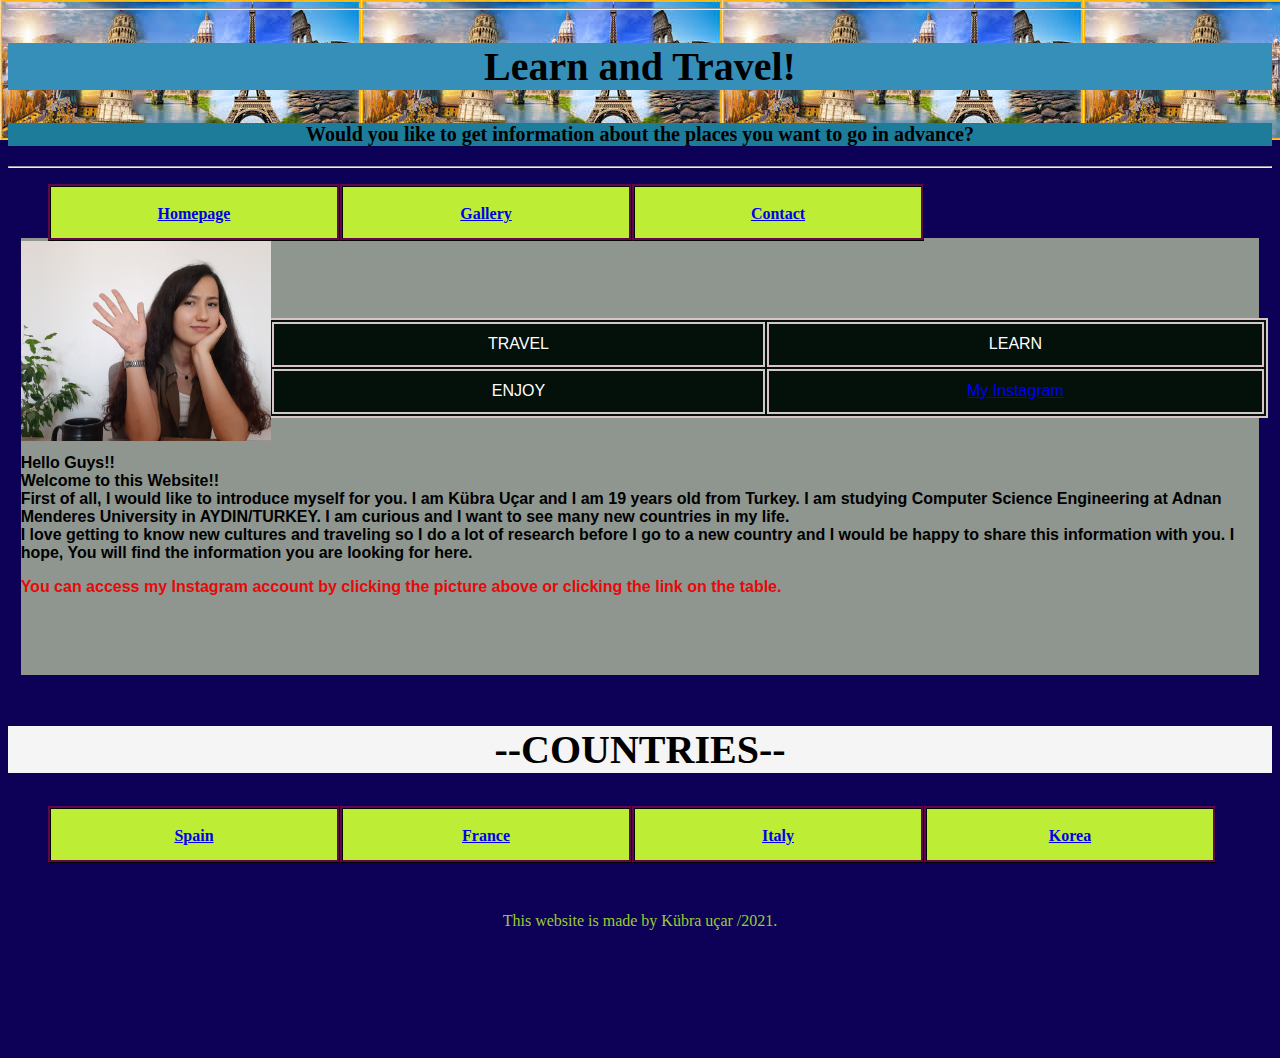
<file: index.html>
<html>
          <head>
                    <title> www.learnandtravel.com</title>
                    <link rel= "stylesheet" type="text/css" href= "css/style.css" />
                    <hr/>
                    <h2>Learn and Travel!</h2>
                    <h3>Would you like to get information about the places you want to go in advance?</h3>
                    <hr/>
                    
          </head>
                    <div id="menu">
                         <ul>
                              
                             <b><li class="baslıklar"><a href="index.html"accesskey ="1" title="" onclick="alert('Welcome to Homepage!!')">Homepage</a></li></b>
                              <b><li><a href="contact6.html"accesskey ="2" title="">Gallery</a></li></b>
                              <b><li><a href="contact5.html"accesskey ="3" title="">Contact</a></li></b>




                         </ul><br/>
</div><br/><br/>
               

<body>

   <div id = "assignmentone" ><a href="https://www.instagram.com/ucrkubra/"><img id ="pic1" src="img/itsme.jpg" alt="this is my photo"  width="250" height="200" title="my account" >  </a>
     <table><b>
          <tr>
               <td>TRAVEL</td>
               <td>LEARN</td>
     
               </td>
          </tr>
          <tr>
               <td>ENJOY</td>
               <td><a href="https://www.instagram.com/ucrkubra/"> My Instagram</a></td>
          </tr>
          </b>

     </table>
      
    <br/><br/><b>Hello Guys!!  <br/>
    Welcome to this Website!! <br/>
    First of all, I would like to introduce myself for you. I am Kübra Uçar and I am 19 years old from Turkey. 
    I am studying Computer Science Engineering at Adnan Menderes
    University in AYDIN/TURKEY. 
    I am curious and I want to see many new countries in my life.
    <br/>
     I love getting to know new cultures and traveling so I do a lot of research before I go to a new country and I would be happy to share this information with you. 
     I hope, You will find the information you are looking for here. 
     <p id="w"> You can access my Instagram account by clicking the picture above or clicking the link on the table.</p></b>
   </div><br/>

   <h2 id="id">--COUNTRIES--</h2>
   
</body>


<div id="menu">
     <ul>
          <b><li><a href="contact.html"accesskey ="1" title="">Spain</a></li></b>
          <b><li><a href="contact2.html"accesskey ="2" title="">France</a></li></b>
          <b><li><a href="contact3.html"accesskey ="3" title="">Italy</a></li></b>
          <b><li><a href="contact4.html"accesskey ="4" title="">Korea</a></li></b>



     </ul><br/>
</div><br/><br/>
<br/><br/>


<p id="madeby">This website is made by Kübra uçar /2021.</p>





</body>
</html>
</file>
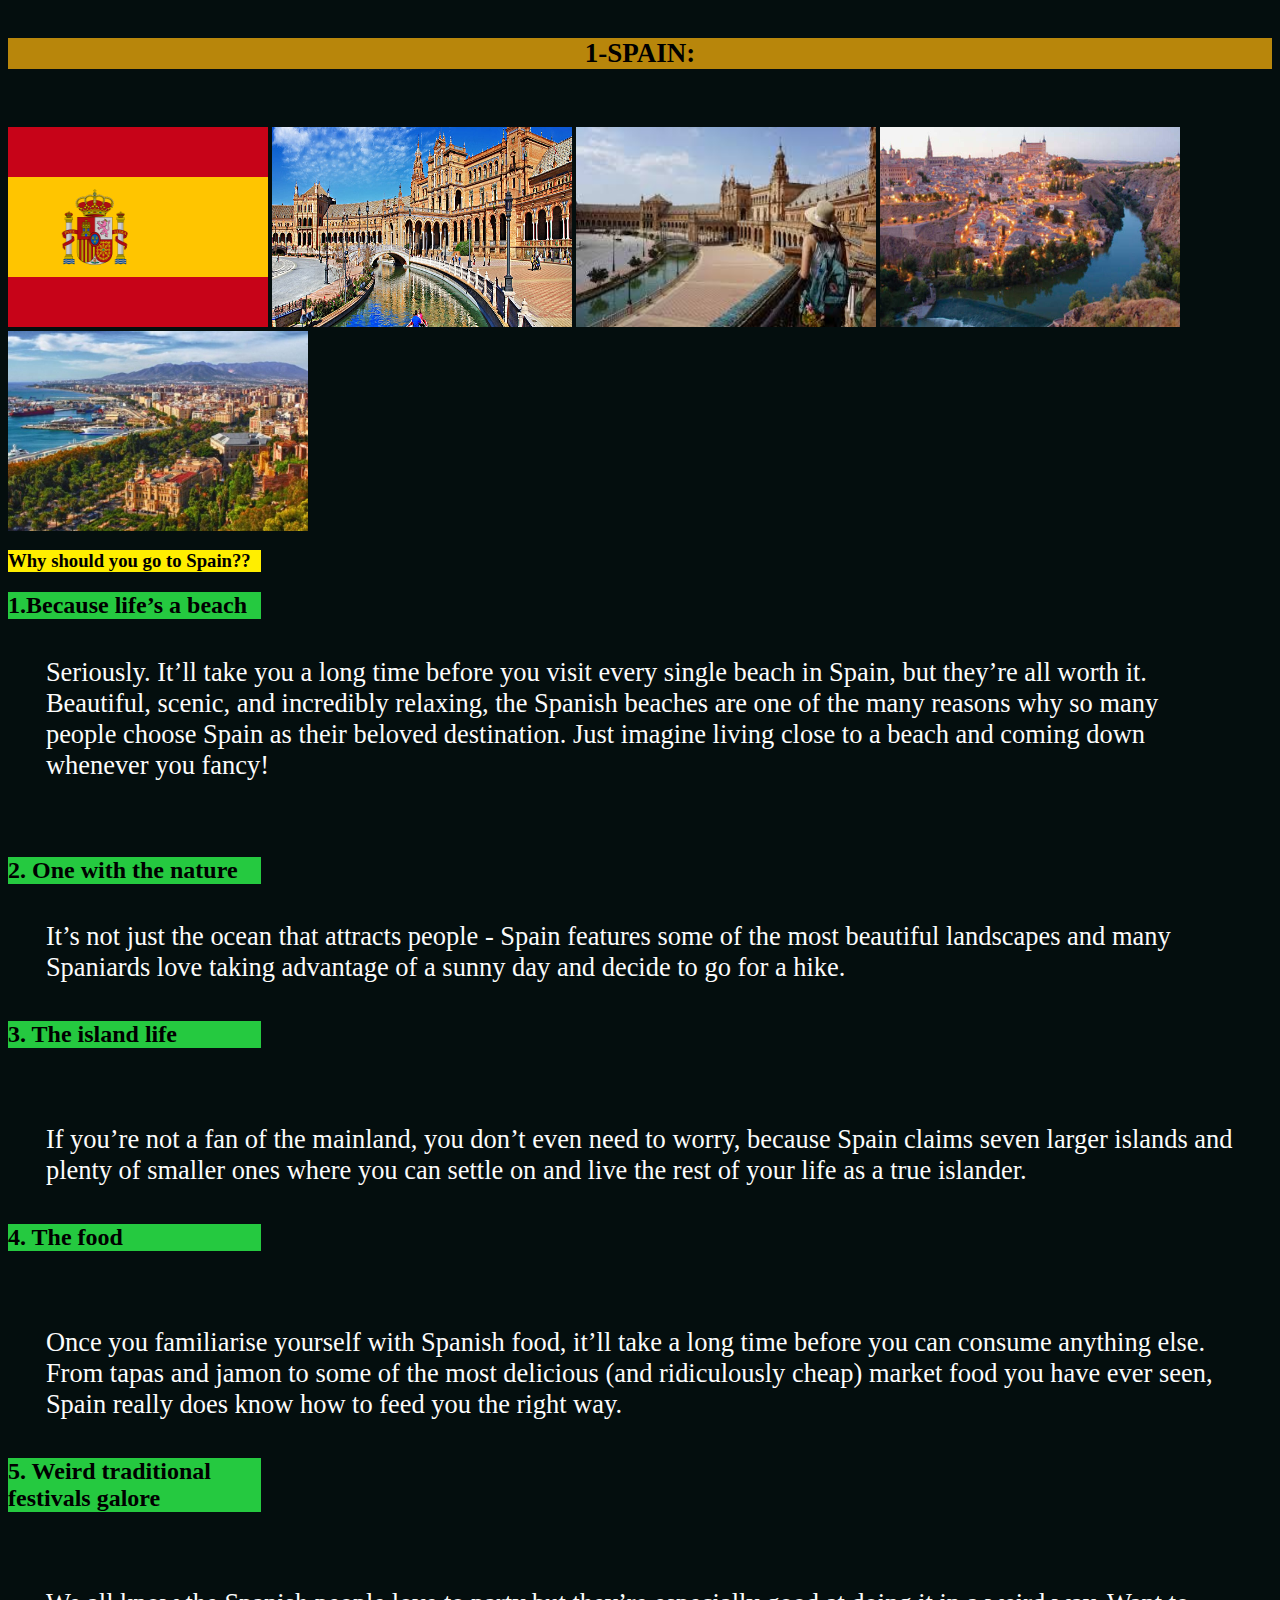
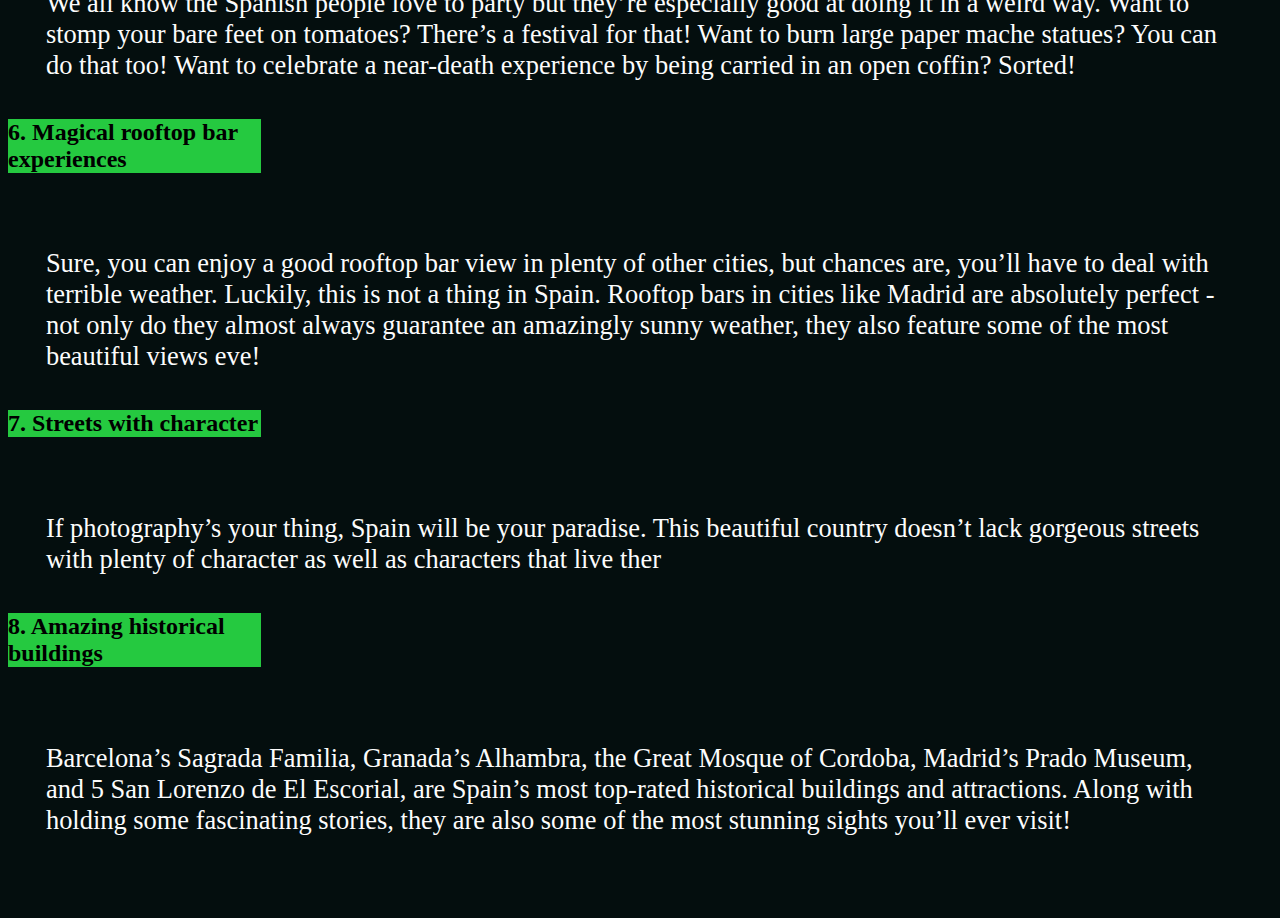
<file: contact.html>
<html>
<head>
<title>countries </title>
<link rel= "stylesheet" type="text/css" href="css/style2.css" />
</head>



   
   <div class="country-title" >
        <h2> 1-SPAIN:</h2>
   </div></br><br/>


<body class="conta">

     <img src="img/s.png" alt="flag" width="260" height="200">
     <img src="img/spa.jpg" alt="photo1" width="300" height="200">
     <img src="img/spain.jpeg" alt="photo1" width="300" height="200">
     <img src="img/ss.jpeg" alt="photo1" width="300" height="200">
     <img src="img/12.jpg" alt="photo1" width="300" height="200"><br/>

     <h3 class="special-title">Why should you go to Spain?? </h3>
     <p class="paragraph">
          
         <b><h2 class="bold"> 1.Because life’s a beach</h2></b>
         <div class="yazi"> Seriously. It’ll take you a long time before you visit every single beach in Spain, but they’re all worth it. Beautiful, scenic, and incredibly relaxing, the Spanish beaches are one of the many reasons why so many people choose Spain as their beloved destination. Just imagine living close to a beach and coming down whenever you fancy! </div><br/>
          
       
          
          <b><h2 class="bold">2. One with the nature</h2></b>

          <div class="yazi">It’s not just the ocean that attracts people - Spain features some of the most beautiful landscapes and many Spaniards love taking advantage of a sunny day and decide to go for a hike.</div>

          
      <b><h2 class="bold">3. The island life</h2></b><br/>
          <div class="yazi"> If you’re not a fan of the mainland, you don’t even need to worry, because Spain claims seven larger islands and plenty of smaller ones where you can settle on and live the rest of your life as a true islander.</div>
          
          
          <b><h2 class="bold">4. The food</h2></b></br/>
               <div class="yazi"> Once you familiarise yourself with Spanish food, it’ll take a long time before you can consume anything else. From tapas and jamon to some of the most delicious (and ridiculously cheap) market food you have ever seen, Spain really does know how to feed you the right way.</div>
          
          <b><h2 class="bold">5. Weird traditional festivals galore</h2></b><br/>
               <div class="yazi">  We all know the Spanish people love to party but they’re especially good at doing it in a weird way. Want to stomp your bare feet on tomatoes? There’s a festival for that! Want to burn large paper mache statues? You can do that too! Want to celebrate a near-death experience by being carried in an open coffin? Sorted!</div>

          
          
          <b><h2 class="bold">6. Magical rooftop bar experiences</h2></b><br/>
               <div class="yazi"> Sure, you can enjoy a good rooftop bar view in plenty of other cities, but chances are, you’ll have to deal with terrible weather. Luckily, this is not a thing in Spain. Rooftop bars in cities like Madrid are absolutely perfect - not only do they almost always guarantee an amazingly sunny weather, they also feature some of the most beautiful views eve!</div>

          
          <b><h2 class="bold">7. Streets with character</h2></b><br/>
               <div class="yazi">If photography’s your thing, Spain will be your paradise. This beautiful country doesn’t lack gorgeous streets with plenty of character as well as characters that live ther</div>
          
          
          <b><h2 class="bold">8. Amazing historical buildings</h2></b><br/>
               <div class="yazi">Barcelona’s Sagrada Familia, Granada’s Alhambra, the Great Mosque of Cordoba, Madrid’s Prado Museum, and 5 San Lorenzo de El Escorial, are Spain’s most top-rated historical buildings and attractions. Along with holding some fascinating stories, they are also some of the most stunning sights you’ll ever visit!</div>

           
     </p><br/><br/>

     


</body>
</html>
</file>
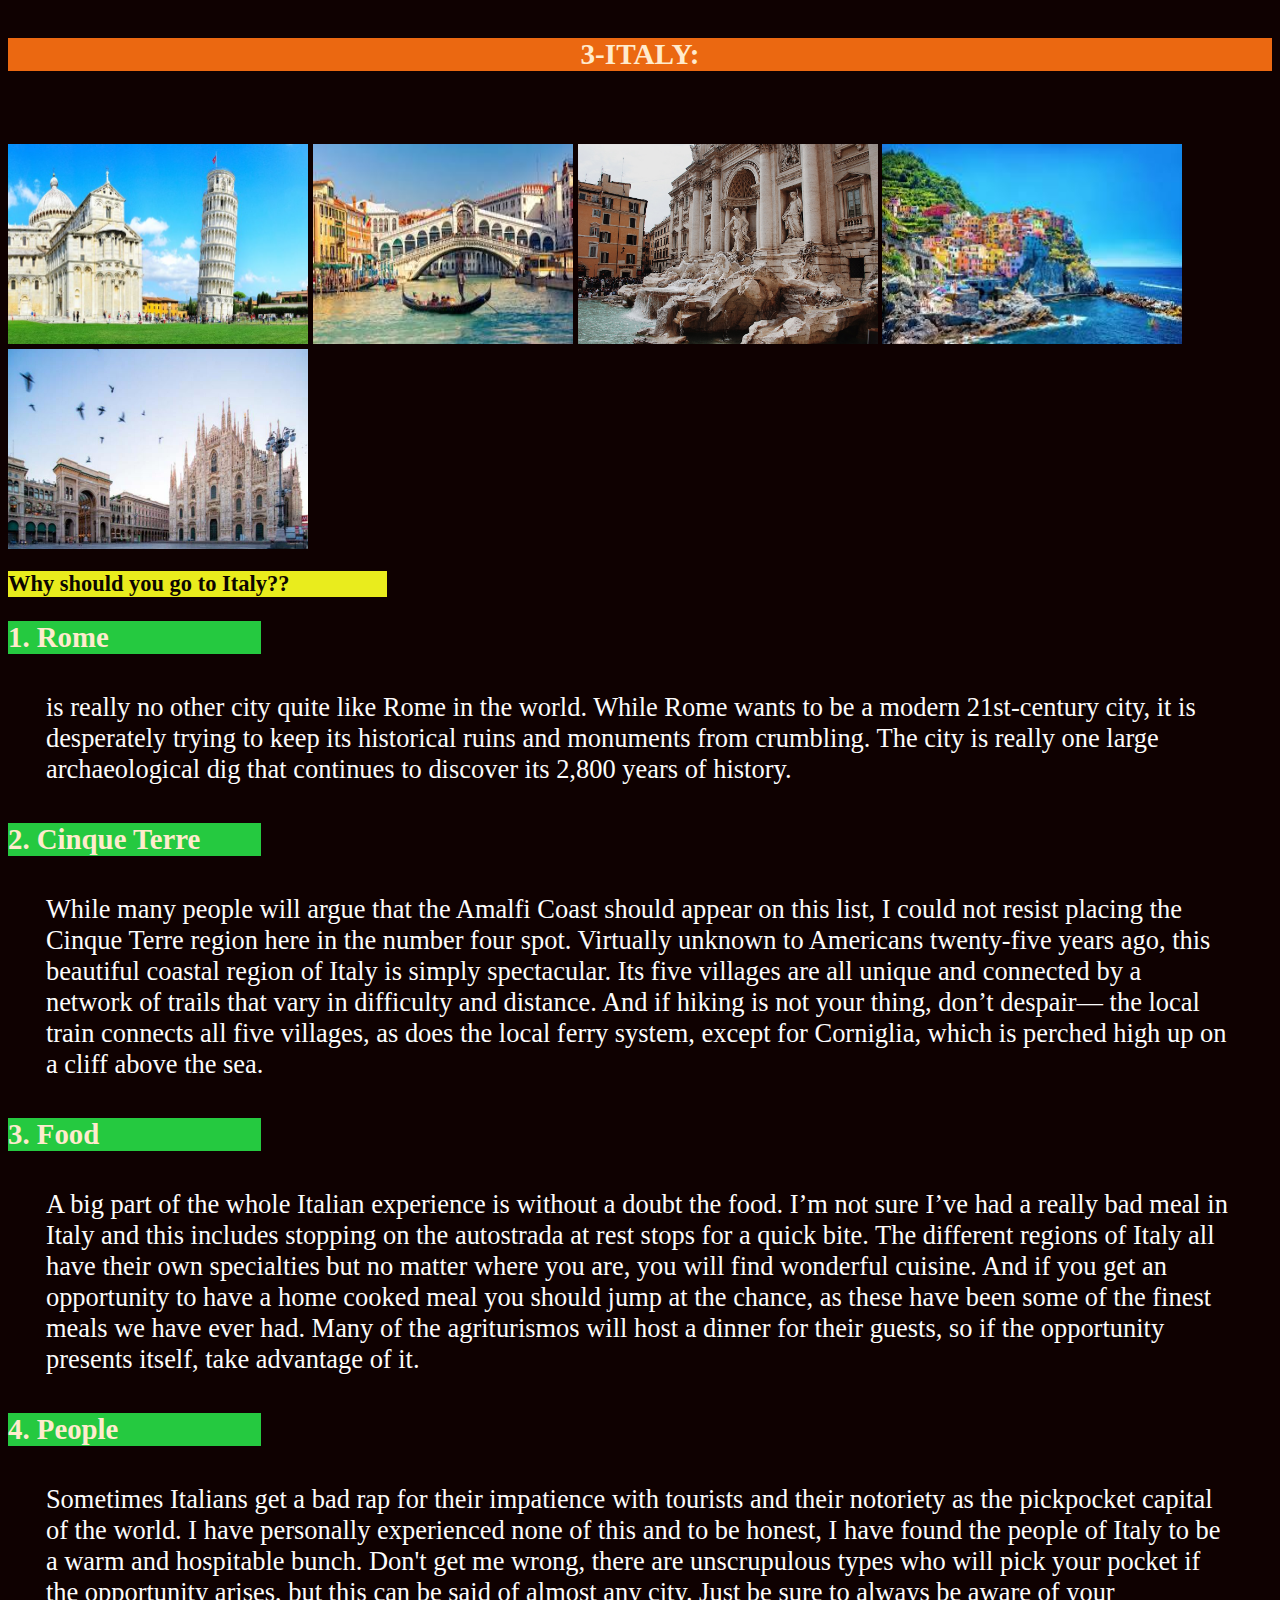
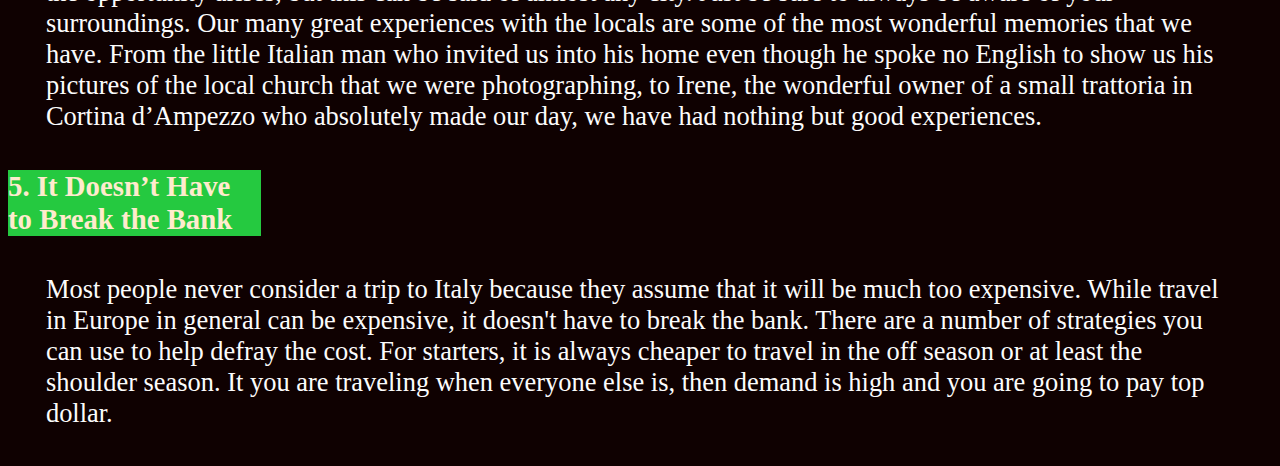
<file: contact3.html>
<html>
<head>
<title>Italy</title>
<link rel= "stylesheet" type="text/css" href="css/italy.css" />
<div class="i" >
    <h3> 3-ITALY:</h3>
</div></br><br/>
</head>
<body>
    <img src="img/i.jpg" alt="roma" title="italy" width="300" height="200">
    <img src="img/i2.jpeg" alt="roma" title="italy" width="260" height="200">
    <img src="img/i3.jpg" alt="roma" title="italy" width="300" height="200">
    <img src="img/i4.jpeg" alt="roma" title="ital" width="300" height="200">
    <img src="img/i5.jpeg" alt="roma" title="italy" width="300" height="200">

    <h3 class="title">Why should you go to Italy?? </h3>
    <p>
       <h2> 1. Rome </h2>
<div class="yazi"> is really no other city quite like Rome in the world. While Rome wants to be a modern 21st-century city, it is desperately trying to keep its historical ruins and monuments from crumbling. The city is really one large archaeological dig that continues to discover its 2,800 years of history. </div>
<h2>2. Cinque Terre</h2>
<div class="yazi">While many people will argue that the Amalfi Coast should appear on this list, I could not resist placing the Cinque Terre region here in the number four spot. Virtually unknown to Americans twenty-five years ago, this beautiful coastal region of Italy is simply spectacular. Its five villages are all unique and connected by a network of trails that vary in difficulty and distance. And if hiking is not your thing, don’t despair— the local train connects all five villages, as does the local ferry system, except for Corniglia, which is perched high up on a cliff above the sea.</div>
<h2>3. Food</h2>
<div class="yazi">A big part of the whole Italian experience is without a doubt the food. I’m not sure I’ve had a really bad meal in Italy and this includes stopping on the autostrada at rest stops for a quick bite. The different regions of Italy all have their own specialties but no matter where you are, you will find wonderful cuisine. And if you get an opportunity to have a home cooked meal you should jump at the chance, as these have been some of the finest meals we have ever had. Many of the agriturismos will host a dinner for their guests, so if the opportunity presents itself, take advantage of it.</div>
<h2>4. People</h2>
<div class="yazi">Sometimes Italians get a bad rap for their impatience with tourists and their notoriety as the pickpocket capital of the world. I have personally experienced none of this and to be honest, I have found the people of Italy to be a warm and hospitable bunch. Don't get me wrong, there are unscrupulous types who will pick your pocket if the opportunity arises, but this can be said of almost any city. Just be sure to always be aware of your surroundings.

Our many great experiences with the locals are some of the most wonderful memories that we have. From the little Italian man who invited us into his home even though he spoke no English to show us his pictures of the local church that we were photographing, to Irene, the wonderful owner of a small trattoria in Cortina d’Ampezzo who absolutely made our day, we have had nothing but good experiences.</div>

<h2>5. It Doesn’t Have to Break the Bank</h2>
<div class="yazi">Most people never consider a trip to Italy because they assume that it will be much too expensive. While travel in Europe in general can be expensive, it doesn't have to break the bank. There are a number of strategies you can use to help defray the cost. For starters, it is always cheaper to travel in the off season or at least the shoulder season. It you are traveling when everyone else is, then demand is high and you are going to pay top dollar.
</div>




</p>
</body>
</html>
</file>
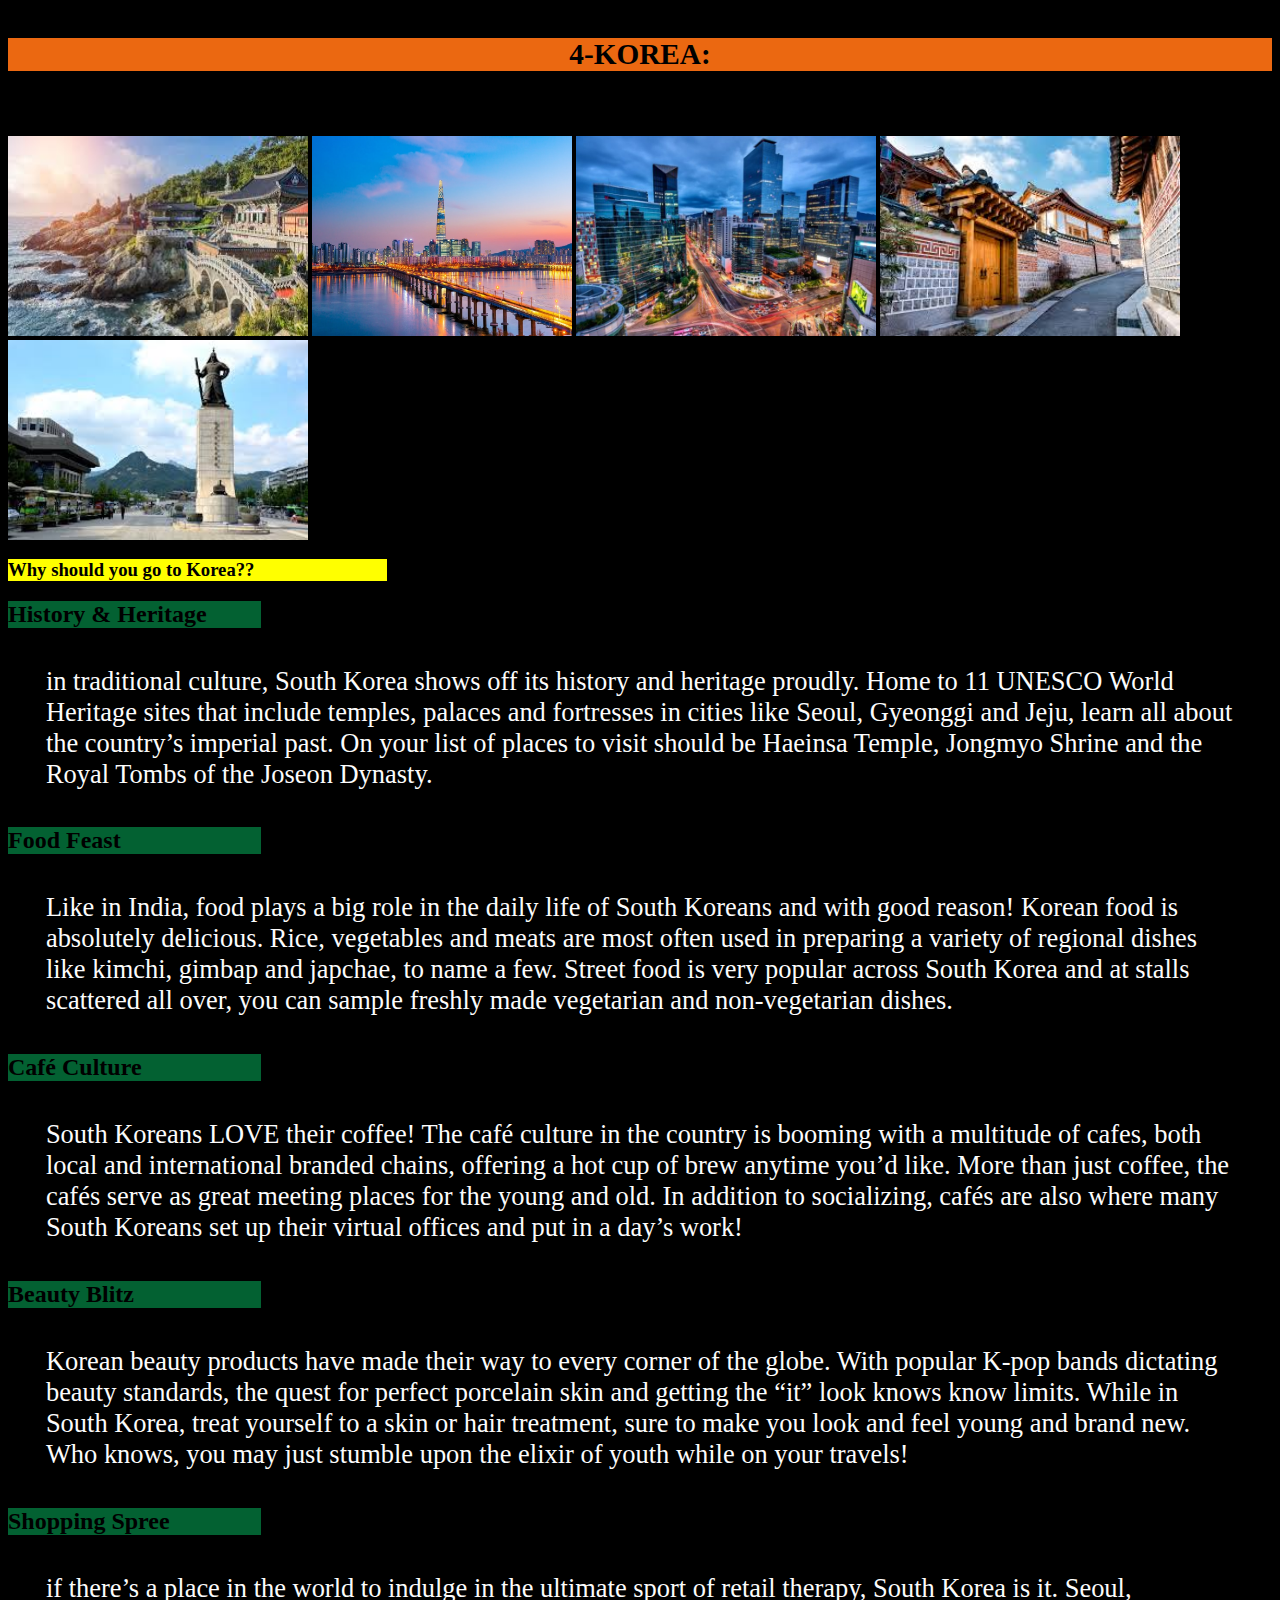
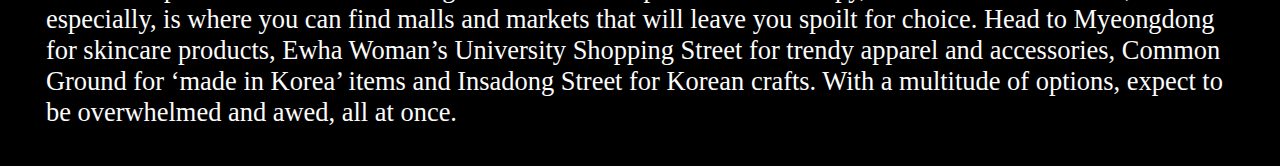
<file: contact4.html>
<html>
<head>
<title>korea</title>
<link rel= "stylesheet" type="text/css" href="css/korea.css" />
<div class="k" >
    <h3> 4-KOREA:</h3>
</div></br><br/>
</head>
<body>
    <img src="img/k.jpeg" alt="korea" title="seul" width="300" height="200">
   <img src="img/k2.jpg" alt="korea" title="seul" width="260" height="200">
   <img src="img/k3.jpg" alt="korea" title="seul" width="300" height="200">
   <img src="img/k4.jpeg" alt="korea" title="seul" width="300" height="200">
   <img src="img/k5.jpeg" alt="korea" title="seul" width="300" height="200">
   <h3 class="title">Why should you go to Korea?? </h3>
   <h2>History & Heritage</h2>
   <div class="yazi" >in traditional culture, South Korea shows off its history and heritage proudly.  Home to 11 UNESCO World Heritage sites that include temples, palaces and fortresses in cities like Seoul, Gyeonggi and Jeju, learn all about the country’s imperial past. On your list of places to visit should be Haeinsa Temple, Jongmyo Shrine and the Royal Tombs of the Joseon Dynasty.</div>
<h2>Food Feast</h2>
<div class="yazi" >Like in India, food plays a big role in the daily life of South Koreans and with good reason! Korean food is absolutely delicious. Rice, vegetables and meats are most often used in preparing a variety of regional dishes like kimchi, gimbap and japchae, to name a few. Street food is very popular across South Korea and at stalls scattered all over, you can sample freshly made vegetarian and non-vegetarian dishes.</div>
<h2>Café Culture</h2>
<div class="yazi" >South Koreans LOVE their coffee! The café culture in the country is booming with a multitude of cafes, both local and international branded chains, offering a hot cup of brew anytime you’d like. More than just coffee, the cafés serve as great meeting places for the young and old. In addition to socializing, cafés are also where many South Koreans set up their virtual offices and put in a day’s work!</div>
<h2>Beauty Blitz</h2>
<div class="yazi" >Korean beauty products have made their way to every corner of the globe. With popular K-pop bands dictating beauty standards, the quest for perfect porcelain skin and getting the “it” look knows know limits. While in South Korea, treat yourself to a skin or hair treatment, sure to make you look and feel young and brand new. Who knows, you may just stumble upon the elixir of youth while on your travels!</div>
<h2>Shopping Spree</h2>
<div class="yazi">if there’s a place in the world to indulge in the ultimate sport of retail therapy, South Korea is it. Seoul, especially, is where you can find malls and markets that will leave you spoilt for choice. Head to Myeongdong for skincare products, Ewha Woman’s University Shopping Street for trendy apparel and accessories, Common Ground for ‘made in Korea’ items and Insadong Street for Korean crafts. With a multitude of options, expect to be overwhelmed and awed, all at once.


</div>



</body>
</html>
</file>
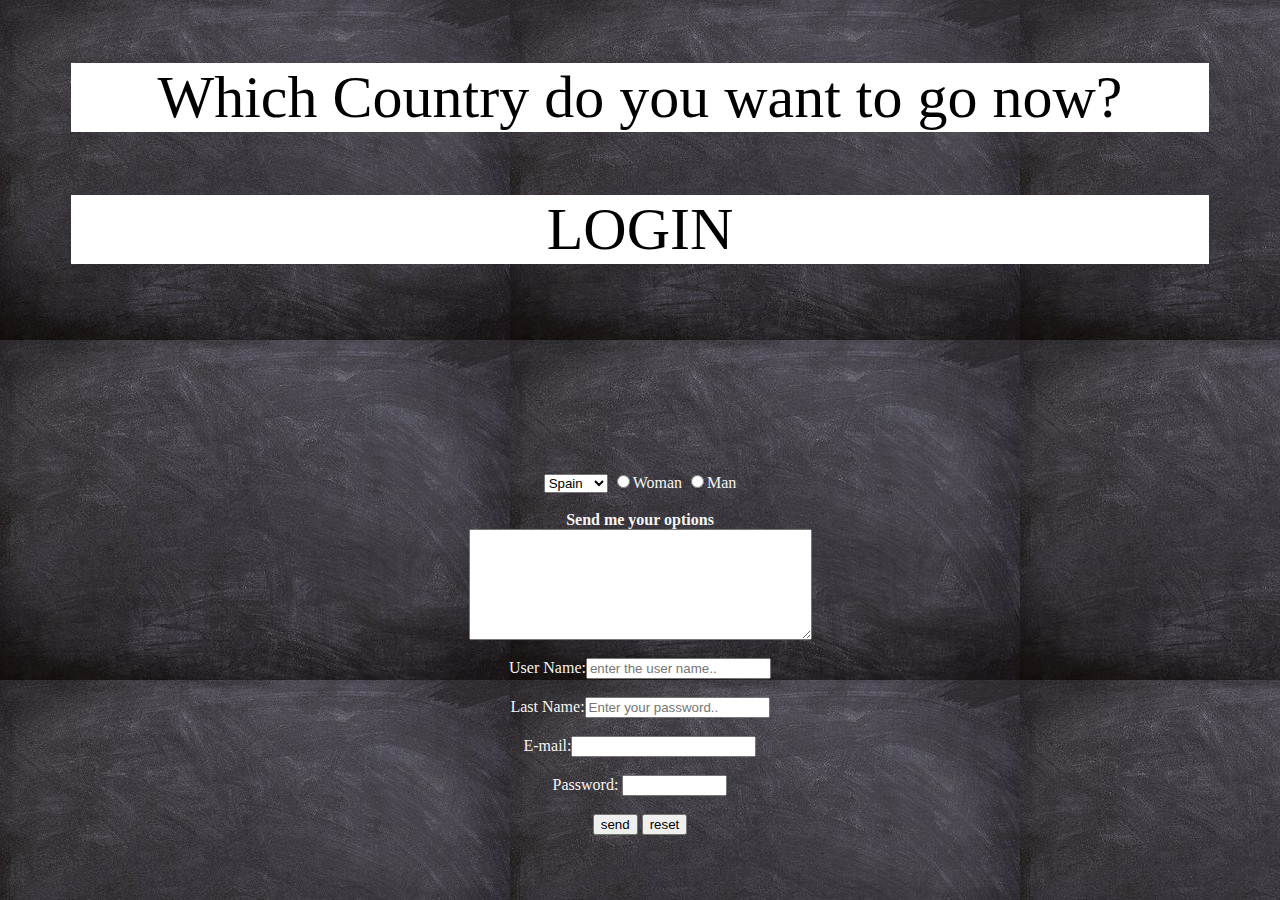
<file: contact5.html>
<html>
<head>
<title>contactwithme</title>
<link rel= "stylesheet" type="text/css" href= "css/contact.css" />
</head>
<body>
    <div id="first">Which Country do you want to go now?</div>
    <div id="first">LOGIN</div>


    

    
    <div class="boxes">
   
     <form name = "form" action = "index.html" method = "post"/> <br/>
     <select>
            <option>Spain</option>
            <option>France</option>
            <option>Italy</option>
            <option>Korea</option>
            </select>
     <input type="radio" value = "0" name="check"/>Woman
            <input type ="radio" value = "1" name ="check"/>Man <br/><br/>
            <b>Send me your options </b> <br >
            <textarea rows = "7" cols = "40" ></textarea><br ></br>
            
            
            User Name:<input type = "text" name ="username" Id = "username" autocomplete = "off" placeholder = "enter the user name.." size ="20"/><br/> <br/>

            Last Name:<input type = "text" name ="lastname" Id ="lastname" placeholder="Enter your password.." size="20"/><br/><br/>
            E-mail:<input type ="email" name = "email" Id ="email"/><br/><br/>
            Password: <input type ="password" name ="password" Id ="password" maxlength ="6" size="10"><br/><br/>
            <input type ="submit" value = "send"/>
            <input type="reset" value ="reset"/>

     </div>
   </body>
</body>
</html>
</file>
<file: css/style.css>
h2 {
   text-align: center;
    border:6px hidden fuchsia;
    background-color: #368fb8;
    color:"#032150";
    font-size: 40px;
}
h3{
    text-align: center;
    border: 4px hidden rgb(28, 124, 153);
    background-color: rgb(28, 124, 153);
    font-size: 20px;
}
body{
   
    background-color:rgb(13, 0, 87);
    background-image:url(../img/my_dream.jfif) ;
 
    background-repeat: repeat-x;
    margin-bottom: 10%;
}
#assignmentone {
    border: 0px solid rgb(0, 0, 7);
    background-color: rgb(142, 150, 143);
    font-family: 'Segoe UI', Tahoma, Geneva, Verdana, sans-serif;
    /*margin-right:20%;*/
    margin-left: 1%;
    margin-right: 1%;
    padding-bottom: 5%;
   
    /*padding-bottom:100px;*/
    text-align:inherit;

    
  
}
#menu li{
    display:grid;
	float: left;
	width: 250px;
	height: 15px;
	padding:  18px 18px 18px;
    border: 3px rgb(14, 1, 11) ridge;
    background-color: rgb(189, 238, 53);
   text-align:center ;
   text-decoration:none;
   color: tomato;
   
   
}
#pic1{
    margin-right: 80%;

}
.country-title{
    color: rgb(236, 91, 120);
    background-color: whitesmoke;
    text-align: left;
    width: 200px;
    height: 10px;
    margin: 20px;
    font-family: 'Gill Sans', 'Gill Sans MT', Calibri, 'Trebuchet MS', sans-serif;
    

}
h3.special-title{ 
    color: rgb(32, 10, 231);
  
    background-color: transparent;
    text-align: left;
   


}
h2.bold{
    text-align: left;
    margin-right: 70%;
    background-color:transparent;
    height: 45px;
}
#id{
    background-color: whitesmoke;
}
table,tr,td{
    border: solid rgb(216, 197, 200) 2px;
    width: 1000;
    color: white;
    min-height: 100;
    margin-left: 20%;
    margin-top: -10%;
    background-color: rgb(3, 17, 10);
    text-align: center;
    

    
}
#w{
    color: rgb(230, 9, 9);
}
p#madeby{
    color: yellowgreen;
    text-align: center;
   
}
</file>
<file: css/style2.css>
.yazi{
    color: rgb(252, 252, 252);
    font-size: 0.7cm;
    margin: 3%;
}
.bold{
    background-color: rgb(37, 201, 64);
    margin-right: 80%;
}
body{
    background-color: rgb(4, 14, 14);
}
.country-title{
    background-color: darkgoldenrod;
    text-align: center;
    font-size: large;
    margin-top: 1cm;
}
h3{
    background-color: rgb(255, 238, 0);
    margin-right: 80%;
}
</file>
<file: css/italy.css>
.i{
    background-color: rgb(235, 104, 17);
    text-align: center;
    font-size: 25;
    margin-top: 1cm;
}
body{
    color: blanchedalmond;
    background-color: rgb(15, 1, 1);
    font-size: larger;
    
}
h3.title{
    color: rgb(12, 5, 0);
    background-color: rgb(233, 236, 29);
    margin-right: 70%;
} 
h2{
    background-color: rgb(37, 201, 64);
    margin-right: 80%;
}
.yazi{
    color: rgb(252, 252, 252);
    font-size: 0.7cm;
    margin: 3%;
}
</file>
<file: css/korea.css>
.k{
    background-color: rgb(235, 104, 17);
    text-align: center;
    font-size: 25;
    margin-top: 1cm;
}
.yazi{
    color: rgb(252, 252, 252);
    font-size: 0.7cm;
    margin: 3%;
}
body{ 
    background-color: black;
}
h2{
    background-color: rgb(3, 97, 50);
    margin-right: 80%;
}.title{
 background-color: yellow;
 margin-right: 70%;
}
</file>
<file: css/contact.css>
body{
    background-image: url(../img/contact.jpg);
  
}
.boxes{
    color: rgb(245, 245, 245);
    margin-top: 15%;
    text-align: center;

}
#first{
    text-align: center;
    background-color: white;
    font-size: 60;
    margin: 5%;
}
</file>
